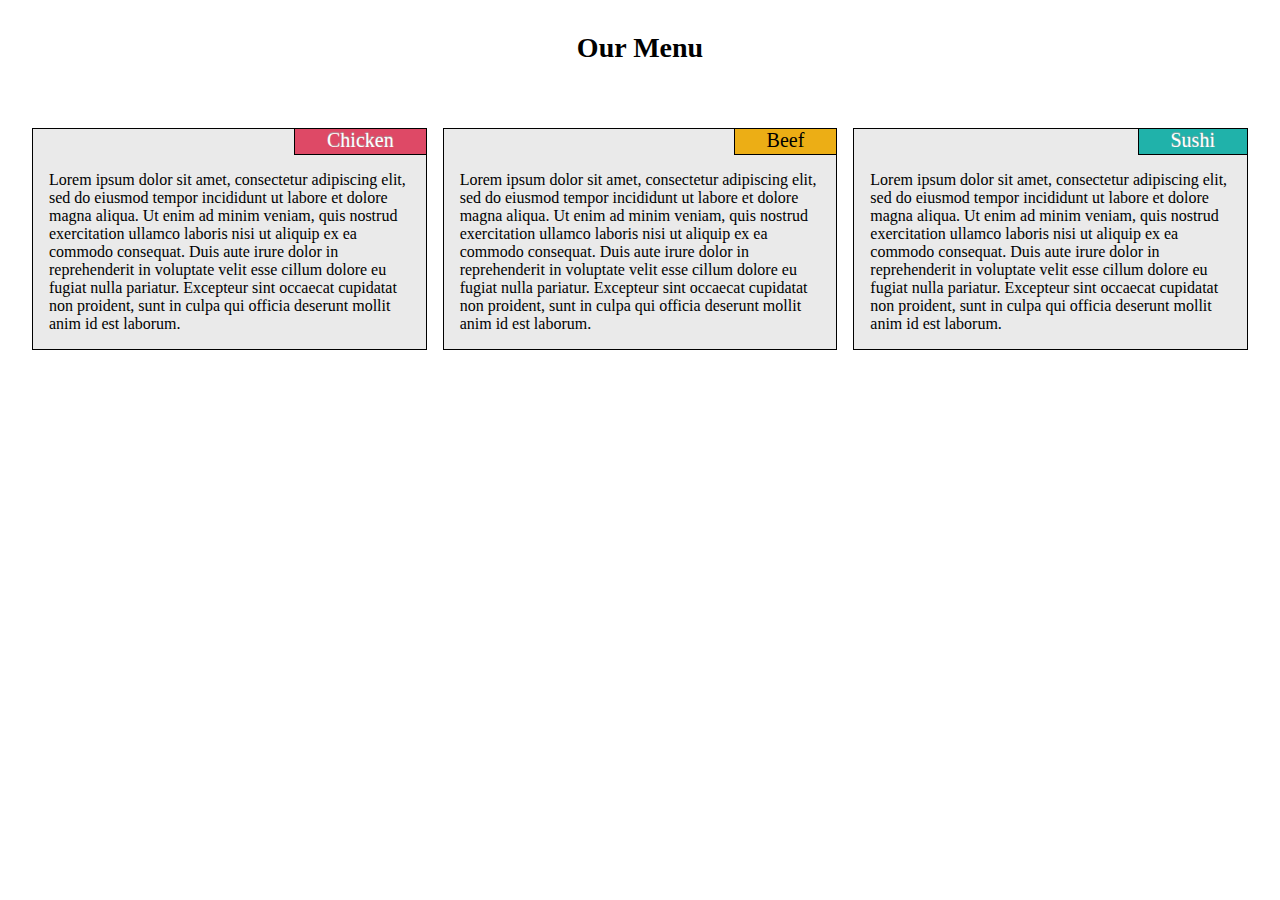
<file: module2-solution/index.html>
<!doctype html>
<html lang="en">
<head>
    <meta charset="UTF-8">
    <meta name="viewport" content="width=device-width, initial-scale=1.0">
    <meta http-equiv="X-UA-Compatible" content="ie=edge">
    <link rel="stylesheet" href="css/styles.css">
    <title>Our Menu</title>
</head>
<body>
    <h1>Our Menu</h1>
    <div class="menu">
        <div class="row">
            <div class="col col-md-6 col-lg-4">
                <section id="chicken">
                    <div class="title">Chicken</div>
                    <div class="description">
                        Lorem ipsum dolor sit amet, consectetur adipiscing elit, sed do eiusmod tempor incididunt ut labore et dolore magna aliqua. Ut enim ad minim veniam, quis nostrud exercitation ullamco laboris nisi ut aliquip ex ea commodo consequat. Duis aute irure dolor in reprehenderit in voluptate velit esse cillum dolore eu fugiat nulla pariatur. Excepteur sint occaecat cupidatat non proident, sunt in culpa qui officia deserunt mollit anim id est laborum.
                    </div>
                </section>
            </div>
            <div class="col col-md-6 col-lg-4">
                <section id="beef">
                    <div class="title">Beef</div>
                    <div class="description">
                        Lorem ipsum dolor sit amet, consectetur adipiscing elit, sed do eiusmod tempor incididunt ut labore et dolore magna aliqua. Ut enim ad minim veniam, quis nostrud exercitation ullamco laboris nisi ut aliquip ex ea commodo consequat. Duis aute irure dolor in reprehenderit in voluptate velit esse cillum dolore eu fugiat nulla pariatur. Excepteur sint occaecat cupidatat non proident, sunt in culpa qui officia deserunt mollit anim id est laborum.
                    </div>
                </section>
            </div>
            <div class="col col-md-12 col-lg-4" >
                <section id="sushi">
                    <div class="title">Sushi</div>
                    <div class="description">
                        Lorem ipsum dolor sit amet, consectetur adipiscing elit, sed do eiusmod tempor incididunt ut labore et dolore magna aliqua. Ut enim ad minim veniam, quis nostrud exercitation ullamco laboris nisi ut aliquip ex ea commodo consequat. Duis aute irure dolor in reprehenderit in voluptate velit esse cillum dolore eu fugiat nulla pariatur. Excepteur sint occaecat cupidatat non proident, sunt in culpa qui officia deserunt mollit anim id est laborum.
                    </div>
                </section>
            </div>
        </div>
    </div>
</body>
</html>
</file>
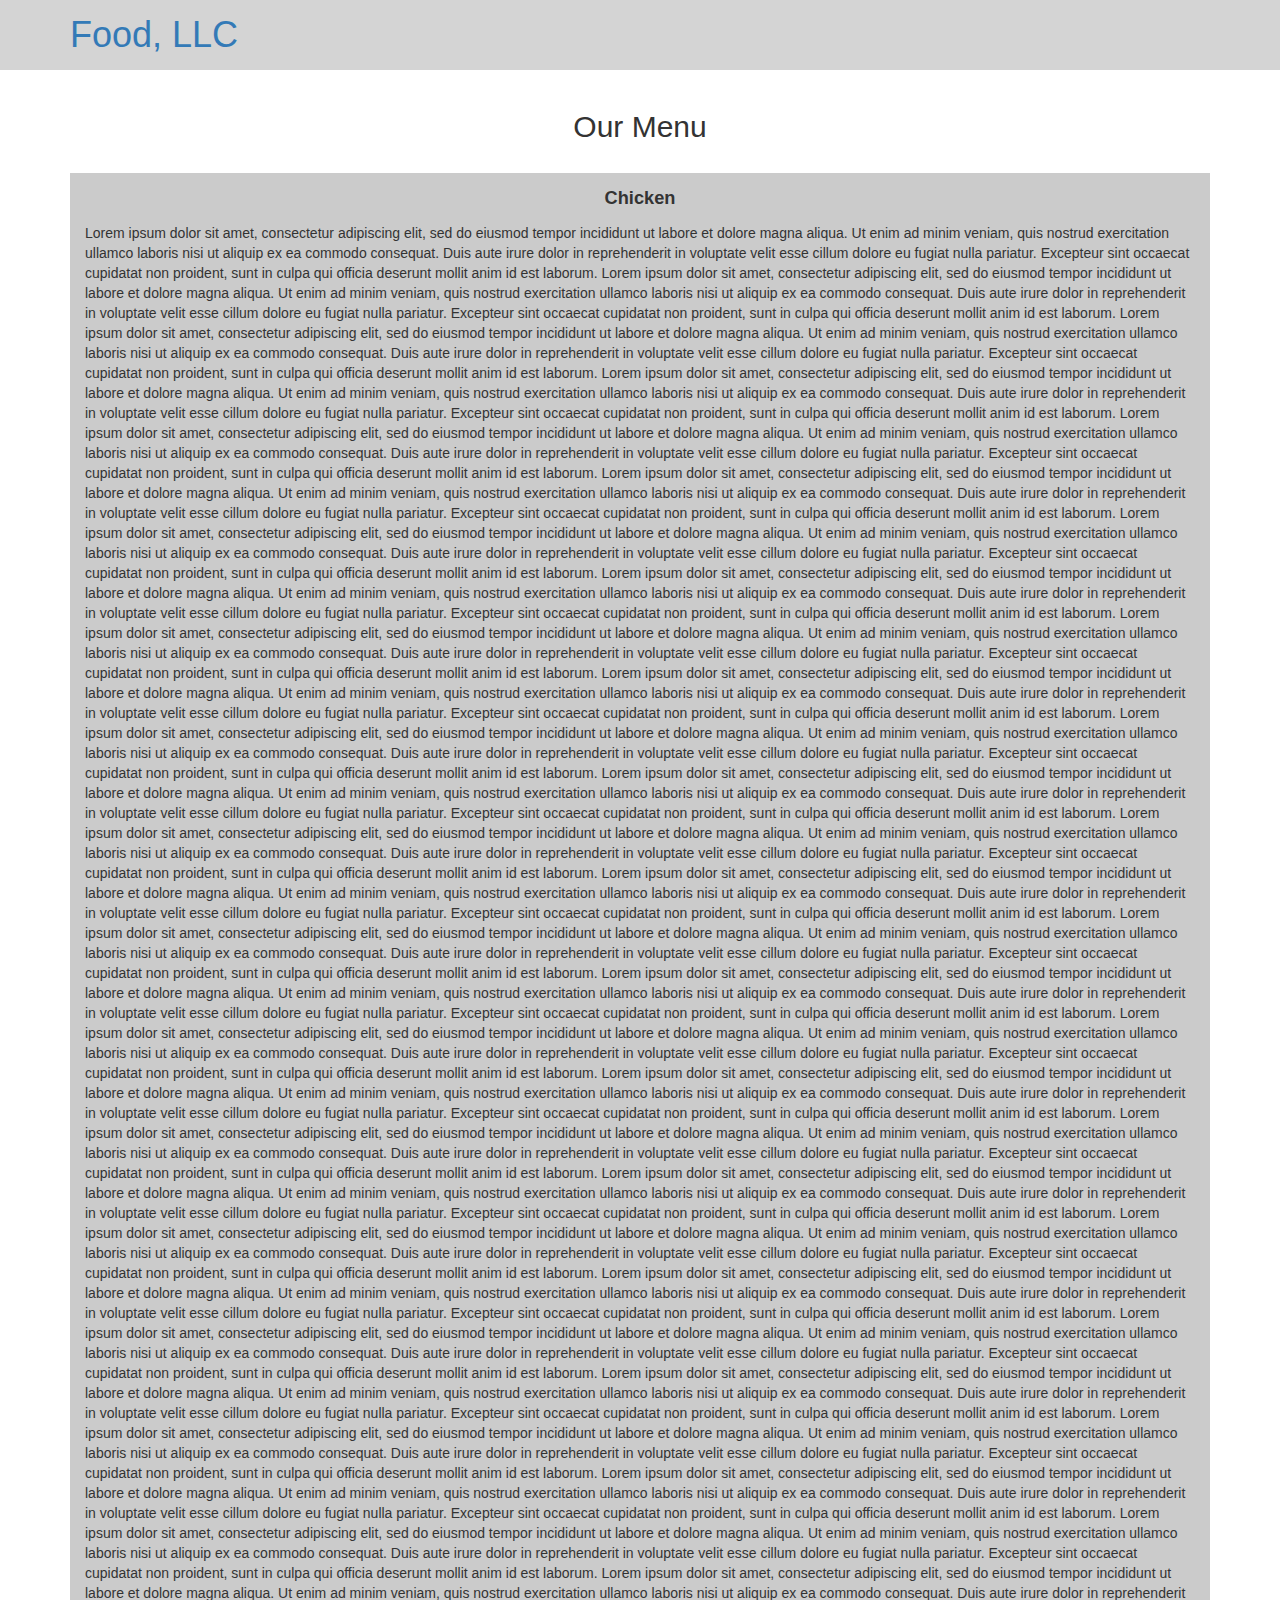
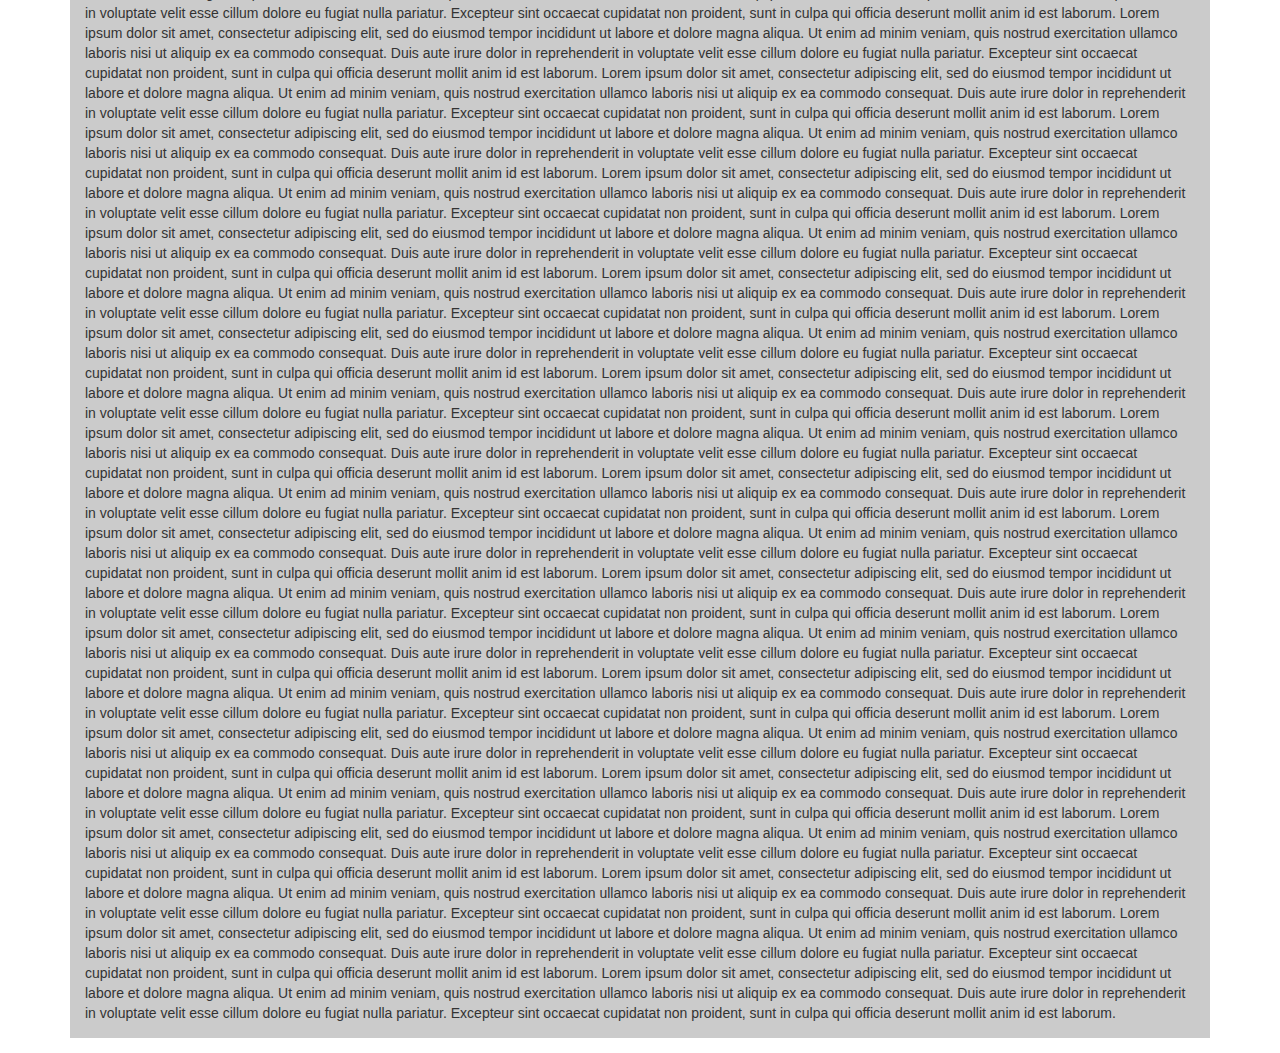
<file: module3-solution/index.html>
<!doctype html>
<html lang="en">
<head>
    <meta charset="utf-8">
    <meta http-equiv="X-UA-Compatible" content="IE=edge">
    <meta name="viewport" content="width=device-width, initial-scale=1">
    <title>Assignment-3</title>
    <link rel="stylesheet" href="css/bootstrap.min.css">
    <link rel="stylesheet" href="css/styles.css">
</head>
<body>

<header>
    <nav id="header-nav" class="navbar navbar-default">
        <div class="container">
            <div class="navbar-header">
                <div class="navbar-brand">
                    <a href="index.html"><h1>Food, LLC</h1></a>
                </div>

                <button type="button" class="navbar-toggle collapsed" data-toggle="collapse" data-target="#collapsable-nav" aria-expanded="false">
                    <span class="sr-only">Toggle navigation</span>
                    <span class="icon-bar"></span>
                    <span class="icon-bar"></span>
                    <span class="icon-bar"></span>
                </button>
            </div>

            <div id="collapsable-nav" class="collapse navbar-collapse">
                <ul id="nav-list" class="nav navbar-nav navbar-right visible-xs">
                    <li class="text-center">
                        <a href="#">
                            Chicken</a>
                    </li>
                    <li class="text-center">
                        <a href="#">
                            Beef</a>
                    </li>
                    <li class="text-center">
                        <a href="#">
                            Sushi</a>
                    </li>
                </ul>
            </div>
        </div>
    </nav>
</header>

<div id="main-content" class="container">
    <h2 class="page-title text-center">Our Menu</h2>
    <section class="row">
        <div class="col-xs-12">
            <div class="section-block">
                <h3 class="title text-center">Chicken</h3>
                <div class="description">
                    Lorem ipsum dolor sit amet, consectetur adipiscing elit, sed do eiusmod tempor incididunt ut labore et dolore magna aliqua. Ut enim ad minim veniam, quis nostrud exercitation ullamco laboris nisi ut aliquip ex ea commodo consequat. Duis aute irure dolor in reprehenderit in voluptate velit esse cillum dolore eu fugiat nulla pariatur. Excepteur sint occaecat cupidatat non proident, sunt in culpa qui officia deserunt mollit anim id est laborum. Lorem ipsum dolor sit amet, consectetur adipiscing elit, sed do eiusmod tempor incididunt ut labore et dolore magna aliqua. Ut enim ad minim veniam, quis nostrud exercitation ullamco laboris nisi ut aliquip ex ea commodo consequat. Duis aute irure dolor in reprehenderit in voluptate velit esse cillum dolore eu fugiat nulla pariatur. Excepteur sint occaecat cupidatat non proident, sunt in culpa qui officia deserunt mollit anim id est laborum. Lorem ipsum dolor sit amet, consectetur adipiscing elit, sed do eiusmod tempor incididunt ut labore et dolore magna aliqua. Ut enim ad minim veniam, quis nostrud exercitation ullamco laboris nisi ut aliquip ex ea commodo consequat. Duis aute irure dolor in reprehenderit in voluptate velit esse cillum dolore eu fugiat nulla pariatur. Excepteur sint occaecat cupidatat non proident, sunt in culpa qui officia deserunt mollit anim id est laborum. Lorem ipsum dolor sit amet, consectetur adipiscing elit, sed do eiusmod tempor incididunt ut labore et dolore magna aliqua. Ut enim ad minim veniam, quis nostrud exercitation ullamco laboris nisi ut aliquip ex ea commodo consequat. Duis aute irure dolor in reprehenderit in voluptate velit esse cillum dolore eu fugiat nulla pariatur. Excepteur sint occaecat cupidatat non proident, sunt in culpa qui officia deserunt mollit anim id est laborum. Lorem ipsum dolor sit amet, consectetur adipiscing elit, sed do eiusmod tempor incididunt ut labore et dolore magna aliqua. Ut enim ad minim veniam, quis nostrud exercitation ullamco laboris nisi ut aliquip ex ea commodo consequat. Duis aute irure dolor in reprehenderit in voluptate velit esse cillum dolore eu fugiat nulla pariatur. Excepteur sint occaecat cupidatat non proident, sunt in culpa qui officia deserunt mollit anim id est laborum. Lorem ipsum dolor sit amet, consectetur adipiscing elit, sed do eiusmod tempor incididunt ut labore et dolore magna aliqua. Ut enim ad minim veniam, quis nostrud exercitation ullamco laboris nisi ut aliquip ex ea commodo consequat. Duis aute irure dolor in reprehenderit in voluptate velit esse cillum dolore eu fugiat nulla pariatur. Excepteur sint occaecat cupidatat non proident, sunt in culpa qui officia deserunt mollit anim id est laborum. Lorem ipsum dolor sit amet, consectetur adipiscing elit, sed do eiusmod tempor incididunt ut labore et dolore magna aliqua. Ut enim ad minim veniam, quis nostrud exercitation ullamco laboris nisi ut aliquip ex ea commodo consequat. Duis aute irure dolor in reprehenderit in voluptate velit esse cillum dolore eu fugiat nulla pariatur. Excepteur sint occaecat cupidatat non proident, sunt in culpa qui officia deserunt mollit anim id est laborum. Lorem ipsum dolor sit amet, consectetur adipiscing elit, sed do eiusmod tempor incididunt ut labore et dolore magna aliqua. Ut enim ad minim veniam, quis nostrud exercitation ullamco laboris nisi ut aliquip ex ea commodo consequat. Duis aute irure dolor in reprehenderit in voluptate velit esse cillum dolore eu fugiat nulla pariatur. Excepteur sint occaecat cupidatat non proident, sunt in culpa qui officia deserunt mollit anim id est laborum. Lorem ipsum dolor sit amet, consectetur adipiscing elit, sed do eiusmod tempor incididunt ut labore et dolore magna aliqua. Ut enim ad minim veniam, quis nostrud exercitation ullamco laboris nisi ut aliquip ex ea commodo consequat. Duis aute irure dolor in reprehenderit in voluptate velit esse cillum dolore eu fugiat nulla pariatur. Excepteur sint occaecat cupidatat non proident, sunt in culpa qui officia deserunt mollit anim id est laborum. Lorem ipsum dolor sit amet, consectetur adipiscing elit, sed do eiusmod tempor incididunt ut labore et dolore magna aliqua. Ut enim ad minim veniam, quis nostrud exercitation ullamco laboris nisi ut aliquip ex ea commodo consequat. Duis aute irure dolor in reprehenderit in voluptate velit esse cillum dolore eu fugiat nulla pariatur. Excepteur sint occaecat cupidatat non proident, sunt in culpa qui officia deserunt mollit anim id est laborum. Lorem ipsum dolor sit amet, consectetur adipiscing elit, sed do eiusmod tempor incididunt ut labore et dolore magna aliqua. Ut enim ad minim veniam, quis nostrud exercitation ullamco laboris nisi ut aliquip ex ea commodo consequat. Duis aute irure dolor in reprehenderit in voluptate velit esse cillum dolore eu fugiat nulla pariatur. Excepteur sint occaecat cupidatat non proident, sunt in culpa qui officia deserunt mollit anim id est laborum. Lorem ipsum dolor sit amet, consectetur adipiscing elit, sed do eiusmod tempor incididunt ut labore et dolore magna aliqua. Ut enim ad minim veniam, quis nostrud exercitation ullamco laboris nisi ut aliquip ex ea commodo consequat. Duis aute irure dolor in reprehenderit in voluptate velit esse cillum dolore eu fugiat nulla pariatur. Excepteur sint occaecat cupidatat non proident, sunt in culpa qui officia deserunt mollit anim id est laborum. Lorem ipsum dolor sit amet, consectetur adipiscing elit, sed do eiusmod tempor incididunt ut labore et dolore magna aliqua. Ut enim ad minim veniam, quis nostrud exercitation ullamco laboris nisi ut aliquip ex ea commodo consequat. Duis aute irure dolor in reprehenderit in voluptate velit esse cillum dolore eu fugiat nulla pariatur. Excepteur sint occaecat cupidatat non proident, sunt in culpa qui officia deserunt mollit anim id est laborum. Lorem ipsum dolor sit amet, consectetur adipiscing elit, sed do eiusmod tempor incididunt ut labore et dolore magna aliqua. Ut enim ad minim veniam, quis nostrud exercitation ullamco laboris nisi ut aliquip ex ea commodo consequat. Duis aute irure dolor in reprehenderit in voluptate velit esse cillum dolore eu fugiat nulla pariatur. Excepteur sint occaecat cupidatat non proident, sunt in culpa qui officia deserunt mollit anim id est laborum. Lorem ipsum dolor sit amet, consectetur adipiscing elit, sed do eiusmod tempor incididunt ut labore et dolore magna aliqua. Ut enim ad minim veniam, quis nostrud exercitation ullamco laboris nisi ut aliquip ex ea commodo consequat. Duis aute irure dolor in reprehenderit in voluptate velit esse cillum dolore eu fugiat nulla pariatur. Excepteur sint occaecat cupidatat non proident, sunt in culpa qui officia deserunt mollit anim id est laborum. Lorem ipsum dolor sit amet, consectetur adipiscing elit, sed do eiusmod tempor incididunt ut labore et dolore magna aliqua. Ut enim ad minim veniam, quis nostrud exercitation ullamco laboris nisi ut aliquip ex ea commodo consequat. Duis aute irure dolor in reprehenderit in voluptate velit esse cillum dolore eu fugiat nulla pariatur. Excepteur sint occaecat cupidatat non proident, sunt in culpa qui officia deserunt mollit anim id est laborum. Lorem ipsum dolor sit amet, consectetur adipiscing elit, sed do eiusmod tempor incididunt ut labore et dolore magna aliqua. Ut enim ad minim veniam, quis nostrud exercitation ullamco laboris nisi ut aliquip ex ea commodo consequat. Duis aute irure dolor in reprehenderit in voluptate velit esse cillum dolore eu fugiat nulla pariatur. Excepteur sint occaecat cupidatat non proident, sunt in culpa qui officia deserunt mollit anim id est laborum. Lorem ipsum dolor sit amet, consectetur adipiscing elit, sed do eiusmod tempor incididunt ut labore et dolore magna aliqua. Ut enim ad minim veniam, quis nostrud exercitation ullamco laboris nisi ut aliquip ex ea commodo consequat. Duis aute irure dolor in reprehenderit in voluptate velit esse cillum dolore eu fugiat nulla pariatur. Excepteur sint occaecat cupidatat non proident, sunt in culpa qui officia deserunt mollit anim id est laborum. Lorem ipsum dolor sit amet, consectetur adipiscing elit, sed do eiusmod tempor incididunt ut labore et dolore magna aliqua. Ut enim ad minim veniam, quis nostrud exercitation ullamco laboris nisi ut aliquip ex ea commodo consequat. Duis aute irure dolor in reprehenderit in voluptate velit esse cillum dolore eu fugiat nulla pariatur. Excepteur sint occaecat cupidatat non proident, sunt in culpa qui officia deserunt mollit anim id est laborum. Lorem ipsum dolor sit amet, consectetur adipiscing elit, sed do eiusmod tempor incididunt ut labore et dolore magna aliqua. Ut enim ad minim veniam, quis nostrud exercitation ullamco laboris nisi ut aliquip ex ea commodo consequat. Duis aute irure dolor in reprehenderit in voluptate velit esse cillum dolore eu fugiat nulla pariatur. Excepteur sint occaecat cupidatat non proident, sunt in culpa qui officia deserunt mollit anim id est laborum. Lorem ipsum dolor sit amet, consectetur adipiscing elit, sed do eiusmod tempor incididunt ut labore et dolore magna aliqua. Ut enim ad minim veniam, quis nostrud exercitation ullamco laboris nisi ut aliquip ex ea commodo consequat. Duis aute irure dolor in reprehenderit in voluptate velit esse cillum dolore eu fugiat nulla pariatur. Excepteur sint occaecat cupidatat non proident, sunt in culpa qui officia deserunt mollit anim id est laborum. Lorem ipsum dolor sit amet, consectetur adipiscing elit, sed do eiusmod tempor incididunt ut labore et dolore magna aliqua. Ut enim ad minim veniam, quis nostrud exercitation ullamco laboris nisi ut aliquip ex ea commodo consequat. Duis aute irure dolor in reprehenderit in voluptate velit esse cillum dolore eu fugiat nulla pariatur. Excepteur sint occaecat cupidatat non proident, sunt in culpa qui officia deserunt mollit anim id est laborum. Lorem ipsum dolor sit amet, consectetur adipiscing elit, sed do eiusmod tempor incididunt ut labore et dolore magna aliqua. Ut enim ad minim veniam, quis nostrud exercitation ullamco laboris nisi ut aliquip ex ea commodo consequat. Duis aute irure dolor in reprehenderit in voluptate velit esse cillum dolore eu fugiat nulla pariatur. Excepteur sint occaecat cupidatat non proident, sunt in culpa qui officia deserunt mollit anim id est laborum. Lorem ipsum dolor sit amet, consectetur adipiscing elit, sed do eiusmod tempor incididunt ut labore et dolore magna aliqua. Ut enim ad minim veniam, quis nostrud exercitation ullamco laboris nisi ut aliquip ex ea commodo consequat. Duis aute irure dolor in reprehenderit in voluptate velit esse cillum dolore eu fugiat nulla pariatur. Excepteur sint occaecat cupidatat non proident, sunt in culpa qui officia deserunt mollit anim id est laborum. Lorem ipsum dolor sit amet, consectetur adipiscing elit, sed do eiusmod tempor incididunt ut labore et dolore magna aliqua. Ut enim ad minim veniam, quis nostrud exercitation ullamco laboris nisi ut aliquip ex ea commodo consequat. Duis aute irure dolor in reprehenderit in voluptate velit esse cillum dolore eu fugiat nulla pariatur. Excepteur sint occaecat cupidatat non proident, sunt in culpa qui officia deserunt mollit anim id est laborum. Lorem ipsum dolor sit amet, consectetur adipiscing elit, sed do eiusmod tempor incididunt ut labore et dolore magna aliqua. Ut enim ad minim veniam, quis nostrud exercitation ullamco laboris nisi ut aliquip ex ea commodo consequat. Duis aute irure dolor in reprehenderit in voluptate velit esse cillum dolore eu fugiat nulla pariatur. Excepteur sint occaecat cupidatat non proident, sunt in culpa qui officia deserunt mollit anim id est laborum. Lorem ipsum dolor sit amet, consectetur adipiscing elit, sed do eiusmod tempor incididunt ut labore et dolore magna aliqua. Ut enim ad minim veniam, quis nostrud exercitation ullamco laboris nisi ut aliquip ex ea commodo consequat. Duis aute irure dolor in reprehenderit in voluptate velit esse cillum dolore eu fugiat nulla pariatur. Excepteur sint occaecat cupidatat non proident, sunt in culpa qui officia deserunt mollit anim id est laborum. Lorem ipsum dolor sit amet, consectetur adipiscing elit, sed do eiusmod tempor incididunt ut labore et dolore magna aliqua. Ut enim ad minim veniam, quis nostrud exercitation ullamco laboris nisi ut aliquip ex ea commodo consequat. Duis aute irure dolor in reprehenderit in voluptate velit esse cillum dolore eu fugiat nulla pariatur. Excepteur sint occaecat cupidatat non proident, sunt in culpa qui officia deserunt mollit anim id est laborum. Lorem ipsum dolor sit amet, consectetur adipiscing elit, sed do eiusmod tempor incididunt ut labore et dolore magna aliqua. Ut enim ad minim veniam, quis nostrud exercitation ullamco laboris nisi ut aliquip ex ea commodo consequat. Duis aute irure dolor in reprehenderit in voluptate velit esse cillum dolore eu fugiat nulla pariatur. Excepteur sint occaecat cupidatat non proident, sunt in culpa qui officia deserunt mollit anim id est laborum. Lorem ipsum dolor sit amet, consectetur adipiscing elit, sed do eiusmod tempor incididunt ut labore et dolore magna aliqua. Ut enim ad minim veniam, quis nostrud exercitation ullamco laboris nisi ut aliquip ex ea commodo consequat. Duis aute irure dolor in reprehenderit in voluptate velit esse cillum dolore eu fugiat nulla pariatur. Excepteur sint occaecat cupidatat non proident, sunt in culpa qui officia deserunt mollit anim id est laborum. Lorem ipsum dolor sit amet, consectetur adipiscing elit, sed do eiusmod tempor incididunt ut labore et dolore magna aliqua. Ut enim ad minim veniam, quis nostrud exercitation ullamco laboris nisi ut aliquip ex ea commodo consequat. Duis aute irure dolor in reprehenderit in voluptate velit esse cillum dolore eu fugiat nulla pariatur. Excepteur sint occaecat cupidatat non proident, sunt in culpa qui officia deserunt mollit anim id est laborum. Lorem ipsum dolor sit amet, consectetur adipiscing elit, sed do eiusmod tempor incididunt ut labore et dolore magna aliqua. Ut enim ad minim veniam, quis nostrud exercitation ullamco laboris nisi ut aliquip ex ea commodo consequat. Duis aute irure dolor in reprehenderit in voluptate velit esse cillum dolore eu fugiat nulla pariatur. Excepteur sint occaecat cupidatat non proident, sunt in culpa qui officia deserunt mollit anim id est laborum. Lorem ipsum dolor sit amet, consectetur adipiscing elit, sed do eiusmod tempor incididunt ut labore et dolore magna aliqua. Ut enim ad minim veniam, quis nostrud exercitation ullamco laboris nisi ut aliquip ex ea commodo consequat. Duis aute irure dolor in reprehenderit in voluptate velit esse cillum dolore eu fugiat nulla pariatur. Excepteur sint occaecat cupidatat non proident, sunt in culpa qui officia deserunt mollit anim id est laborum. Lorem ipsum dolor sit amet, consectetur adipiscing elit, sed do eiusmod tempor incididunt ut labore et dolore magna aliqua. Ut enim ad minim veniam, quis nostrud exercitation ullamco laboris nisi ut aliquip ex ea commodo consequat. Duis aute irure dolor in reprehenderit in voluptate velit esse cillum dolore eu fugiat nulla pariatur. Excepteur sint occaecat cupidatat non proident, sunt in culpa qui officia deserunt mollit anim id est laborum. Lorem ipsum dolor sit amet, consectetur adipiscing elit, sed do eiusmod tempor incididunt ut labore et dolore magna aliqua. Ut enim ad minim veniam, quis nostrud exercitation ullamco laboris nisi ut aliquip ex ea commodo consequat. Duis aute irure dolor in reprehenderit in voluptate velit esse cillum dolore eu fugiat nulla pariatur. Excepteur sint occaecat cupidatat non proident, sunt in culpa qui officia deserunt mollit anim id est laborum. Lorem ipsum dolor sit amet, consectetur adipiscing elit, sed do eiusmod tempor incididunt ut labore et dolore magna aliqua. Ut enim ad minim veniam, quis nostrud exercitation ullamco laboris nisi ut aliquip ex ea commodo consequat. Duis aute irure dolor in reprehenderit in voluptate velit esse cillum dolore eu fugiat nulla pariatur. Excepteur sint occaecat cupidatat non proident, sunt in culpa qui officia deserunt mollit anim id est laborum. Lorem ipsum dolor sit amet, consectetur adipiscing elit, sed do eiusmod tempor incididunt ut labore et dolore magna aliqua. Ut enim ad minim veniam, quis nostrud exercitation ullamco laboris nisi ut aliquip ex ea commodo consequat. Duis aute irure dolor in reprehenderit in voluptate velit esse cillum dolore eu fugiat nulla pariatur. Excepteur sint occaecat cupidatat non proident, sunt in culpa qui officia deserunt mollit anim id est laborum. Lorem ipsum dolor sit amet, consectetur adipiscing elit, sed do eiusmod tempor incididunt ut labore et dolore magna aliqua. Ut enim ad minim veniam, quis nostrud exercitation ullamco laboris nisi ut aliquip ex ea commodo consequat. Duis aute irure dolor in reprehenderit in voluptate velit esse cillum dolore eu fugiat nulla pariatur. Excepteur sint occaecat cupidatat non proident, sunt in culpa qui officia deserunt mollit anim id est laborum. Lorem ipsum dolor sit amet, consectetur adipiscing elit, sed do eiusmod tempor incididunt ut labore et dolore magna aliqua. Ut enim ad minim veniam, quis nostrud exercitation ullamco laboris nisi ut aliquip ex ea commodo consequat. Duis aute irure dolor in reprehenderit in voluptate velit esse cillum dolore eu fugiat nulla pariatur. Excepteur sint occaecat cupidatat non proident, sunt in culpa qui officia deserunt mollit anim id est laborum. Lorem ipsum dolor sit amet, consectetur adipiscing elit, sed do eiusmod tempor incididunt ut labore et dolore magna aliqua. Ut enim ad minim veniam, quis nostrud exercitation ullamco laboris nisi ut aliquip ex ea commodo consequat. Duis aute irure dolor in reprehenderit in voluptate velit esse cillum dolore eu fugiat nulla pariatur. Excepteur sint occaecat cupidatat non proident, sunt in culpa qui officia deserunt mollit anim id est laborum. Lorem ipsum dolor sit amet, consectetur adipiscing elit, sed do eiusmod tempor incididunt ut labore et dolore magna aliqua. Ut enim ad minim veniam, quis nostrud exercitation ullamco laboris nisi ut aliquip ex ea commodo consequat. Duis aute irure dolor in reprehenderit in voluptate velit esse cillum dolore eu fugiat nulla pariatur. Excepteur sint occaecat cupidatat non proident, sunt in culpa qui officia deserunt mollit anim id est laborum. Lorem ipsum dolor sit amet, consectetur adipiscing elit, sed do eiusmod tempor incididunt ut labore et dolore magna aliqua. Ut enim ad minim veniam, quis nostrud exercitation ullamco laboris nisi ut aliquip ex ea commodo consequat. Duis aute irure dolor in reprehenderit in voluptate velit esse cillum dolore eu fugiat nulla pariatur. Excepteur sint occaecat cupidatat non proident, sunt in culpa qui officia deserunt mollit anim id est laborum. Lorem ipsum dolor sit amet, consectetur adipiscing elit, sed do eiusmod tempor incididunt ut labore et dolore magna aliqua. Ut enim ad minim veniam, quis nostrud exercitation ullamco laboris nisi ut aliquip ex ea commodo consequat. Duis aute irure dolor in reprehenderit in voluptate velit esse cillum dolore eu fugiat nulla pariatur. Excepteur sint occaecat cupidatat non proident, sunt in culpa qui officia deserunt mollit anim id est laborum. Lorem ipsum dolor sit amet, consectetur adipiscing elit, sed do eiusmod tempor incididunt ut labore et dolore magna aliqua. Ut enim ad minim veniam, quis nostrud exercitation ullamco laboris nisi ut aliquip ex ea commodo consequat. Duis aute irure dolor in reprehenderit in voluptate velit esse cillum dolore eu fugiat nulla pariatur. Excepteur sint occaecat cupidatat non proident, sunt in culpa qui officia deserunt mollit anim id est laborum. Lorem ipsum dolor sit amet, consectetur adipiscing elit, sed do eiusmod tempor incididunt ut labore et dolore magna aliqua. Ut enim ad minim veniam, quis nostrud exercitation ullamco laboris nisi ut aliquip ex ea commodo consequat. Duis aute irure dolor in reprehenderit in voluptate velit esse cillum dolore eu fugiat nulla pariatur. Excepteur sint occaecat cupidatat non proident, sunt in culpa qui officia deserunt mollit anim id est laborum. Lorem ipsum dolor sit amet, consectetur adipiscing elit, sed do eiusmod tempor incididunt ut labore et dolore magna aliqua. Ut enim ad minim veniam, quis nostrud exercitation ullamco laboris nisi ut aliquip ex ea commodo consequat. Duis aute irure dolor in reprehenderit in voluptate velit esse cillum dolore eu fugiat nulla pariatur. Excepteur sint occaecat cupidatat non proident, sunt in culpa qui officia deserunt mollit anim id est laborum. Lorem ipsum dolor sit amet, consectetur adipiscing elit, sed do eiusmod tempor incididunt ut labore et dolore magna aliqua. Ut enim ad minim veniam, quis nostrud exercitation ullamco laboris nisi ut aliquip ex ea commodo consequat. Duis aute irure dolor in reprehenderit in voluptate velit esse cillum dolore eu fugiat nulla pariatur. Excepteur sint occaecat cupidatat non proident, sunt in culpa qui officia deserunt mollit anim id est laborum. Lorem ipsum dolor sit amet, consectetur adipiscing elit, sed do eiusmod tempor incididunt ut labore et dolore magna aliqua. Ut enim ad minim veniam, quis nostrud exercitation ullamco laboris nisi ut aliquip ex ea commodo consequat. Duis aute irure dolor in reprehenderit in voluptate velit esse cillum dolore eu fugiat nulla pariatur. Excepteur sint occaecat cupidatat non proident, sunt in culpa qui officia deserunt mollit anim id est laborum.
                </div>
            </div>
        </div>
    </section>
</div>

<script src="js/jquery-1.11.3.min.js"></script>
<script src="js/bootstrap.min.js"></script>
</body>
</html>
</file>
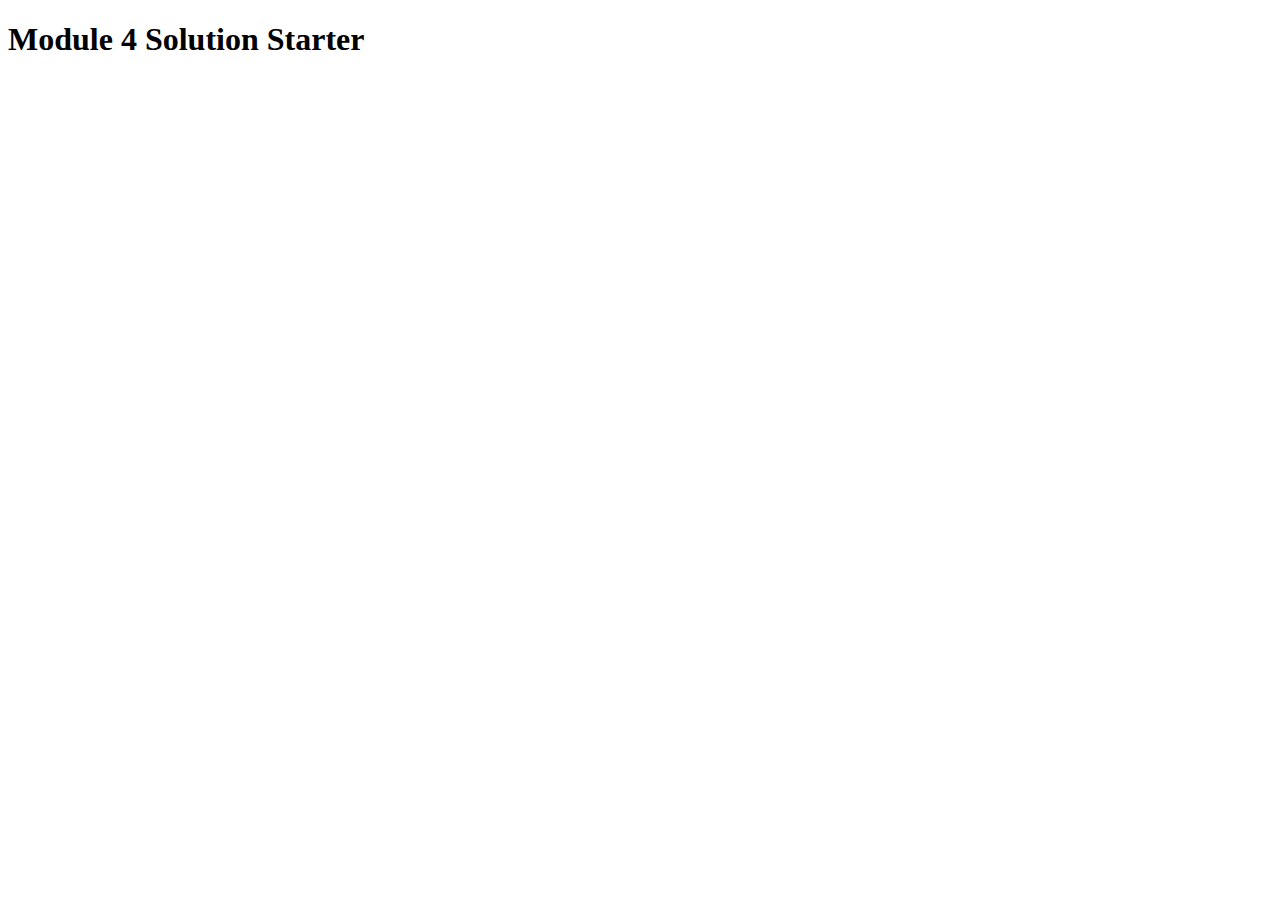
<file: module4-solution/index.html>
<!DOCTYPE html>
<html>
<head>
  <meta charset="utf-8">
  <title>Module 4 Solution Starter</title>
  <script>
    var names = []; // DO NOT REMOVE
  </script>
  <script src="SpeakHello.js"></script>
  <script src="SpeakGoodBye.js"></script>
  <script src="script.js"></script>
</head>
<body>
  <h1>Module 4 Solution Starter</h1>
</body>
</html>
</file>
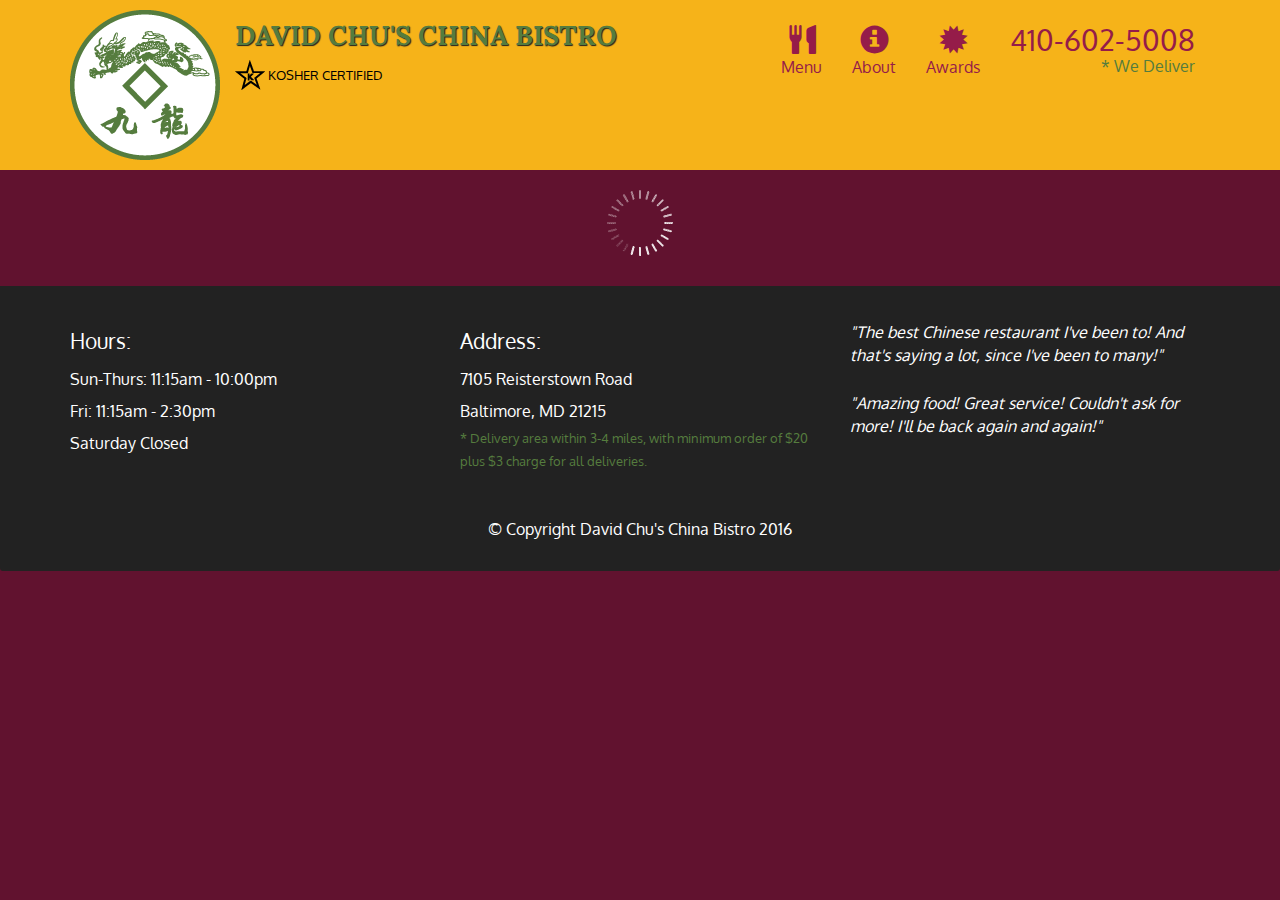
<file: module5-solution/index.html>
<!doctype html>
<html lang="en">
  <head>
    <meta charset="utf-8">
    <meta http-equiv="X-UA-Compatible" content="IE=edge">
    <meta name="viewport" content="width=device-width, initial-scale=1">
    <title>David Chu's China Bistro</title>
    <link rel="stylesheet" href="css/bootstrap.min.css">
    <link rel="stylesheet" href="css/styles.css">
    <link href='https://fonts.googleapis.com/css?family=Oxygen:400,300,700' rel='stylesheet' type='text/css'>
    <link href='https://fonts.googleapis.com/css?family=Lora' rel='stylesheet' type='text/css'>
  </head>
<body>
  <header>
    <nav id="header-nav" class="navbar navbar-default">
      <div class="container">
        <div class="navbar-header">
          <a href="index.html" class="pull-left visible-md visible-lg">
            <div id="logo-img" alt="Logo image"></div>
          </a>

          <div class="navbar-brand">
            <a href="index.html"><h1>David Chu's China Bistro</h1></a>
            <p>
              <img src="images/star-k-logo.png" alt="Kosher certification">
              <span>Kosher Certified</span>
            </p>
          </div>

          <button id="navbarToggle" type="button" class="navbar-toggle collapsed" data-toggle="collapse" data-target="#collapsable-nav" aria-expanded="false">
            <span class="sr-only">Toggle navigation</span>
            <span class="icon-bar"></span>
            <span class="icon-bar"></span>
            <span class="icon-bar"></span>
          </button>
        </div>
        
        <div id="collapsable-nav" class="collapse navbar-collapse">
           <ul id="nav-list" class="nav navbar-nav navbar-right">
            <li id="navHomeButton" class="visible-xs active">
              <a href="index.html">
                <span class="glyphicon glyphicon-home"></span> Home</a>
            </li>
            <li id="navMenuButton">
              <a href="#" onclick="$dc.loadMenuCategories();">
                <span class="glyphicon glyphicon-cutlery"></span><br class="hidden-xs"> Menu</a>
            </li>
            <li>
              <a href="#">
                <span class="glyphicon glyphicon-info-sign"></span><br class="hidden-xs"> About</a>
            </li>
            <li>
              <a href="#">
                <span class="glyphicon glyphicon-certificate"></span><br class="hidden-xs"> Awards</a>
            </li>
            <li id="phone" class="hidden-xs">
              <a href="tel:410-602-5008">
                <span>410-602-5008</span></a><div>* We Deliver</div>
            </li>
          </ul><!-- #nav-list -->
        </div><!-- .collapse .navbar-collapse -->
      </div><!-- .container -->
    </nav><!-- #header-nav -->
  </header>

  <div id="call-btn" class="visible-xs">
    <a class="btn" href="tel:410-602-5008">
    <span class="glyphicon glyphicon-earphone"></span>
    410-602-5008
    </a>
  </div>
  <div id="xs-deliver" class="text-center visible-xs">* We Deliver</div>

  <div id="main-content" class="container"></div>

  <footer class="panel-footer">
    <div class="container">
      <div class="row">
        <section id="hours" class="col-sm-4">
          <span>Hours:</span><br>
          Sun-Thurs: 11:15am - 10:00pm<br>
          Fri: 11:15am - 2:30pm<br>
          Saturday Closed
          <hr class="visible-xs">
        </section>
        <section id="address" class="col-sm-4">
          <span>Address:</span><br>
          7105 Reisterstown Road<br>
          Baltimore, MD 21215
          <p>* Delivery area within 3-4 miles, with minimum order of $20 plus $3 charge for all deliveries.</p>
          <hr class="visible-xs">
        </section>
        <section id="testimonials" class="col-sm-4">
          <p>"The best Chinese restaurant I've been to! And that's saying a lot, since I've been to many!"</p>
          <p>"Amazing food! Great service! Couldn't ask for more! I'll be back again and again!"</p>
        </section>
      </div>
      <div class="text-center">&copy; Copyright David Chu's China Bistro 2016</div>
    </div>
  </footer>

  <!-- jQuery (Bootstrap JS plugins depend on it) -->
  <script src="js/jquery-2.1.4.min.js"></script>
  <script src="js/bootstrap.min.js"></script>
  <script src="js/ajax-utils.js"></script>
  <script src="js/script.js"></script>
</body>
</html>
</file>
<file: module2-solution/css/styles.css>
* {
    box-sizing: border-box;
}

body {
    padding: 0;
    margin: 0;
}

h1 {
    font-size: 1.75em;
    margin: 32px auto 24px;
    text-align: center;
}

.col {
    padding: 0 8px;
}

.menu {
    padding: 0 32px;
}

.menu .row {
    margin: 0 -8px;
}

.menu section {
    background: #eaeaea;
    border: 1px solid #000;
    margin-bottom: 16px;
    position: relative;
}

.menu section .title {
    border-bottom: 1px solid #000;
    border-left: 1px solid #000;
    float: right;
    font-size: 1.25em;
    padding: 0 32px 2px;
}

.menu section .description {
    clear: both;
    padding: 16px;
}

.menu section#chicken .title {
    background: #de4966;
    color: #fff;
    text-shadow: 0 -1px 1px #a0a0a0;
}

.menu section#beef .title {
    background: #ecae15;
}

.menu section#sushi .title {
    background: #20b2aa;
    color: #fff;
    text-shadow: 0 -1px 1px #a0a0a0;
}

@media (min-width: 992px) {
    h1 {
        margin: 32px auto 64px;
    }

    .col-lg-4 {
        float: left;
        width: 33.3333%;
    }
}

@media (min-width: 768px) and (max-width: 991px) {
    h1 {
        margin: 32px auto;
    }

    .col-md-6, .col-md-12 {
        float: left;
    }

    .col-md-6 {
        width: 50%;
    }

    .col-md-12 {
        width: 100%;
    }
}
</file>
<file: module3-solution/css/styles.css>
* {
    box-sizing: border-box;
}

body {
    padding-bottom: 15px;
}

#header-nav {
    background-color: #d4d4d4;
    border-radius: 0;
    border: 0;
}

.navbar-brand {
    height: auto;
}

.navbar-brand a {
    text-decoration: none;
}

.navbar-brand a h1 {
    margin: 0;
}

.navbar-header .navbar-toggle {
    border: 1px solid #3c3c3c;
    margin-top: 16px;
}

.navbar-header .navbar-toggle .icon-bar {
    height: 4px;
}

.navbar-default .navbar-collapse {
    border-top-color: #3c3c3c;
}

.navbar-nav {
    margin: 0;
}

.navbar-collapse {
    padding: 0;
}

.navbar-default .navbar-nav > li > a {
    background: #e7e7e7;
    border-bottom: 1px solid #3c3c3c;
    color: #555;
}

.navbar-default .navbar-nav > li > a:focus,
.navbar-default .navbar-nav > li > a:hover {
    background: #c8ebff;
}

#main-content .page-title {
    margin-bottom: 30px;
}

#main-content .section-block {
    background: #cbcbcb;
}

#main-content .section-block .description {
    padding: 15px;
}

#main-content .section-block .title {
    font-size: 1.3em;
    font-weight: 700;
    margin: 0;
    padding-top: 15px;
}
</file>
<file: module5-solution/css/styles.css>
body {
  font-size: 16px;
  color: #fff;
  background-color: #61122f;
  font-family: 'Oxygen', sans-serif;
}

/** HEADER **/
#header-nav {
  background-color: #f6b319;
  border-radius: 0;
  border: 0;
}

#logo-img {
  background: url('../images/restaurant-logo_large.png') no-repeat;
  width: 150px;
  height: 150px;
  margin: 10px 15px 10px 0;
}

.navbar-brand {
  padding-top: 25px;
}
.navbar-brand h1 { /* Restaurant name */
  font-family: 'Lora', serif;
  color: #557c3e;
  font-size: 1.5em;
  text-transform: uppercase;
  font-weight: bold;
  text-shadow: 1px 1px 1px #222;
  margin-top: 0;
  margin-bottom: 0;
  line-height: .75;
}
.navbar-brand a:hover, .navbar-brand a:focus {
  text-decoration: none;
}
.navbar-brand p { /* Kosher cert */
  color: #000;
  text-transform: uppercase;
  font-size: .7em;
  margin-top: 15px;
}
.navbar-brand p span { /* Star-K */
  vertical-align: middle;
}

#nav-list {
  margin-top: 10px;
}
#nav-list a {
  color: #951C49;
  text-align: center;
}
#nav-list a:hover {
  background: #E7E7E7;
}
#nav-list a span {
  font-size: 1.8em;
}

#phone {
  margin-top: 5px;
}
#phone a { /* Phone number */
  text-align: right;
  padding-bottom: 0;
}
#phone div { /* We Deliver */
  color: #557c3e;
  text-align: right;
  padding-right: 15px;
}

.navbar-header button.navbar-toggle, .navbar-header .icon-bar {
  border: 1px solid #61122f;
}
.navbar-header button.navbar-toggle {
  clear: both;
  margin-top: -30px;
}
/* END HEADER */

/* FOOTER */
.panel-footer {
  margin-top: 30px;
  padding-top: 35px;
  padding-bottom: 30px;
  background-color: #222;
  border-top: 0;
}
.panel-footer div.row {
  margin-bottom: 35px;
}
#hours, #address {
  line-height: 2;
}
#hours > span, #address > span {
  font-size: 1.3em;
}
#address p {
  color: #557c3e;
  font-size: .8em;
  line-height: 1.8;
}
#testimonials {
  font-style: italic;
}
#testimonials p:nth-child(2) {
  margin-top: 25px;
}
/* END FOOTER */



/* HOME PAGE */
.container .jumbotron {
  box-shadow: 0 0 50px #3F0C1F;
  border: 2px solid #3F0C1F;
}

#menu-tile, #specials-tile, #map-tile {
  height: 250px;
  width: 100%;
  margin-bottom: 15px;
  position: relative;
  border: 2px solid #3F0C1F;
  overflow: hidden;
}
#menu-tile:hover, #specials-tile:hover, #map-tile:hover {
  box-shadow: 0 1px 5px 1px #cccccc;
}
#menu-tile {
  background: url('../images/menu-tile.jpg') no-repeat;
  background-position: center;
}
#specials-tile {
  background: url('../images/specials-tile.jpg') no-repeat;
  background-position: center;
}
#menu-tile span, #specials-tile span, #map-tile span {
  position: absolute;
  bottom: 0;
  right: 0;
  width: 100%;
  text-align: center;
  font-size: 1.6em;
  text-transform: uppercase;
  background-color: #000;
  color: #fff;
  opacity: .8;
}
/* END HOME PAGE */

/* MENU CATEGORIES PAGE */
.category-tile { 
  position: relative;
  border: 2px solid #3F0C1F;
  overflow: hidden;
  width: 200px;
  height: 200px;
  margin: 0 auto 15px;
}
.category-tile span {
  position: absolute;
  bottom: 0;
  right: 0;
  width: 100%;
  text-align: center;
  font-size: 1.2em;
  text-transform: uppercase;
  background-color: #000;
  color: #fff;
  opacity: .8;
}
.category-tile:hover {
  box-shadow: 0 1px 5px 1px #cccccc;
}

#menu-categories-title + div {
  margin-bottom: 50px;
}
/* END MENU CATEGORIES PAGE */

/* SINGLE CATEGORY PAGE */
.menu-item-tile {
  margin-bottom: 25px;
}
.menu-item-tile hr {
  width: 80%;
}
.menu-item-tile .menu-item-price {
  font-size: 1.1em;
  text-align: right;
  margin-top: -15px;
  margin-right: -15px;
}
.menu-item-tile .menu-item-price span {
  font-size: .6em;
}
.menu-item-photo {
  position: relative;
  border: 2px solid #3F0C1F; 
  overflow: hidden;
  padding: 0;
  margin-right: -15px;
  margin-left: auto;
  margin-bottom: 20px;
  max-width: 250px;
}
.menu-item-photo div {
  position: absolute;
  bottom: 0;
  right: 0;
  width: 80px;
  background-color: #557c3e;
  text-align: center;
}
.menu-item-description {
  padding-right: 30px;
}
h3.menu-item-title {
  margin: 0 0 10px;
}
.menu-item-details {
  font-size: .9em;
  font-style: italic;
}
/* END SINGLE CATEGORY PAGE */


/********** Large devices only **********/
@media (min-width: 1200px) {
  .container .jumbotron {
    background: url('../images/jumbotron_1200.jpg') no-repeat;
    height: 675px;
  }
}

/********** Medium devices only **********/
@media (min-width: 992px) and (max-width: 1199px) {
  /* Header */
  #logo-img {
    background: url('../images/restaurant-logo_medium.png') no-repeat;
    width: 100px;
    height: 100px;
    margin: 5px 5px 5px 0;
  }
  /* End Header */

  /* Home Page */
  .container .jumbotron {
    background: url('../images/jumbotron_992.jpg') no-repeat;
    height: 558px;
  }
  /* End Home Page */
}

/********** Small devices only **********/
@media (min-width: 768px) and (max-width: 991px) {
  /* Home Page */
  .container .jumbotron {
    background: url('../images/jumbotron_768.jpg') no-repeat;
    height: 432px;
  }
  /* End Home Page */
}

/********** Extra small devices only **********/
@media (max-width: 767px) {
  /* Header */
  .navbar-brand {
    padding-top: 10px;
    height: 80px;
  }
  .navbar-brand h1 { /* Restaurant name */
    padding-top: 10px;
    font-size: 5vw; /* 1vw = 1% of viewport width */
  }
  .navbar-brand p { /* Kosher cert */
    font-size: .6em;
    margin-top: 12px;
  }
  .navbar-brand p img { /* Star-K */
    height: 20px;
  }

  #collapsable-nav a { /* Collapsed nav menu text */
    font-size: 1.2em;
  }
  #collapsable-nav a span { /* Collapsed nav menu glyph */
    font-size: 1em;
    margin-right: 5px;
  }

  #call-btn > a {
    font-size: 1.5em;
    display: block;
    margin: 0 20px;
    padding: 10px;
    border: 2px solid #fff;
    background-color: #f6b319;
    color: #951c49;
  }
  #xs-deliver {
    margin-top: 5px;
    font-size: .7em;
    letter-spacing: .1em;
    text-transform: uppercase;
  }
  /* End Header */

  /* Footer */
  .panel-footer section {
    margin-bottom: 30px;
    text-align: center;
  }
  .panel-footer section:nth-child(3) {
    margin-bottom: 0; /* margin already exists on the whole row */
  }
  .panel-footer section hr {
    width: 50%;
  }
  /* End Footer */

  /* Home Page */
  .container .jumbotron {
    margin-top: 30px;
    padding: 0;
  }
  #menu-tile, #specials-tile {
    width: 360px;
    margin: 0 auto 15px;
  }

  .menu-item-photo {
    margin-right: auto;
  }
  .menu-item-tile .menu-item-price {
    text-align: center;
  }
  .menu-item-description {
    text-align: center;;
  }
}


/********** Super extra small devices Only :-) (e.g., iPhone 4) **********/
@media (max-width: 479px) {
  /* Header */
  .navbar-brand h1 { /* Restaurant name */
    padding-top: 5px;
    font-size: 6vw;
  }
  /* End Header */
  
  /* Home page */
  #menu-tile, #specials-tile {
    width: 280px;
    margin: 0 auto 15px;
  }

  .col-xxs-12 {
    position: relative;
    min-height: 1px;
    padding-right: 15px;
    padding-left: 15px;
    float: left;
    width: 100%;
  }
}
</file>
